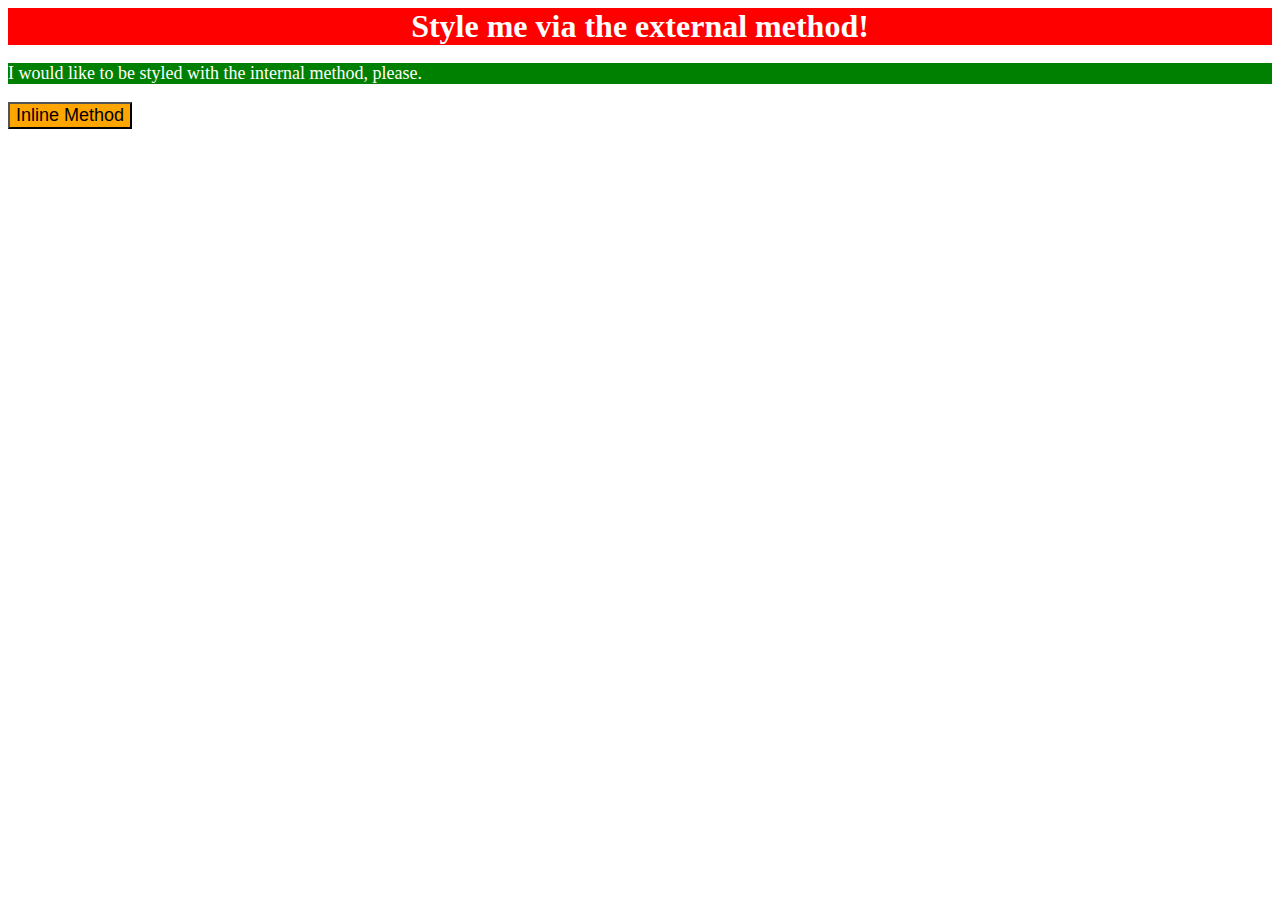
<file: foundations/01-css-methods/index.html>
<!DOCTYPE html>
<html lang="en">
<head>
  <meta charset="UTF-8">
  <meta http-equiv="X-UA-Compatible" content="IE=edge">
  <meta name="viewport" content="width=device-width, initial-scale=1.0">
  <title>Methods for Adding CSS</title>
  <link rel="stylesheet" href="styles.css">
  
  <style>
    p{
      background-color: green;
      color: white;
      font-size: 18px;
    }
  </style>
</head>
<body>
  <div>Style me via the external method!</div>
  <p>I would like to be styled with the internal method, please.</p>
  <button style="background-color: orange; font-size: 18px;">Inline Method</button>
</body>
</html>
</file>
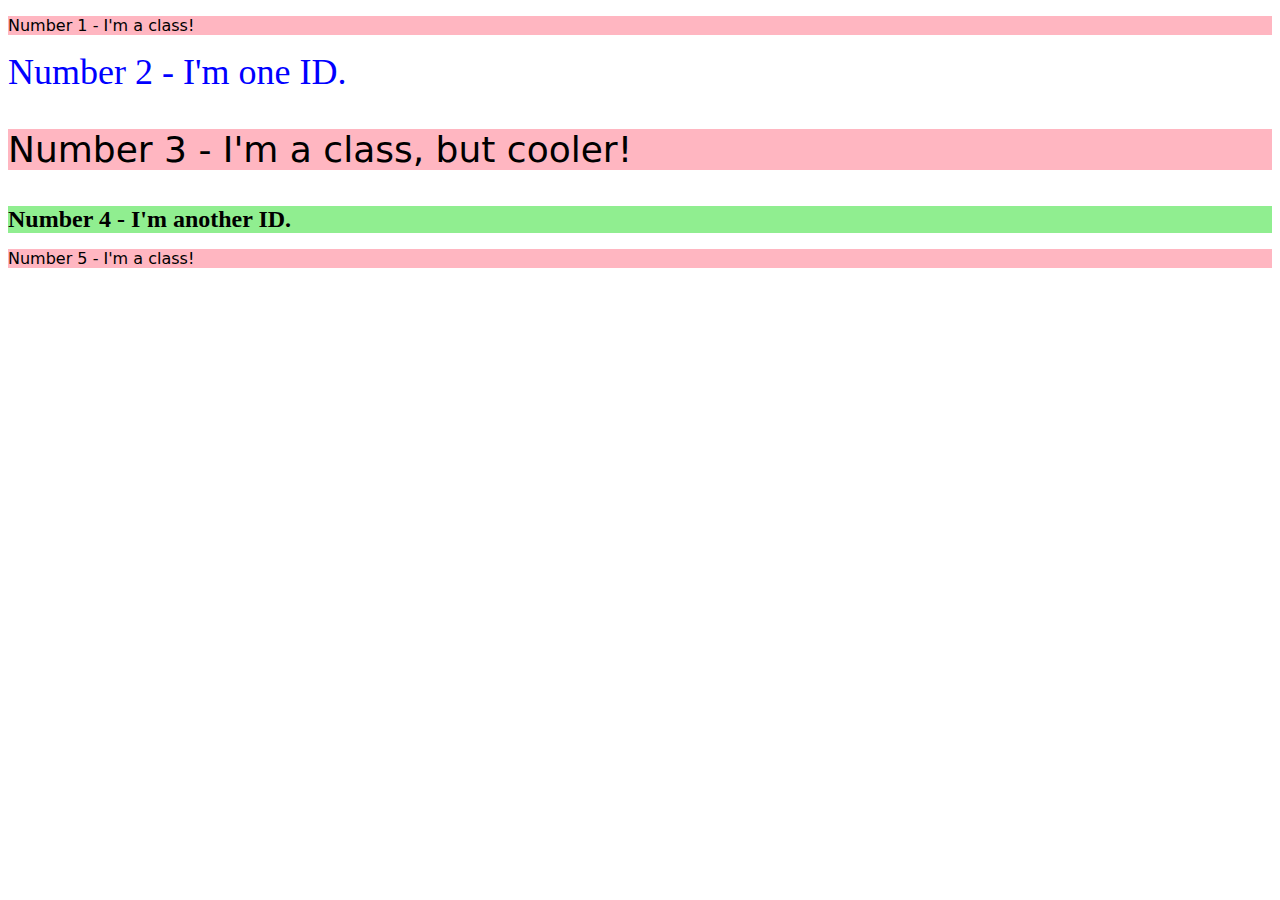
<file: foundations/02-class-id-selectors/index.html>
<!DOCTYPE html>
<html lang="en">
<head>
  <meta charset="UTF-8">
  <meta http-equiv="X-UA-Compatible" content="IE=edge">
  <meta name="viewport" content="width=device-width, initial-scale=1.0">
  <title>Class and ID Selectors</title>
  <link rel="stylesheet" href="style.css">
</head>
<body>
  <p class="odd-number">Number 1 - I'm a class!</p>
  <div id="second">Number 2 - I'm one ID.</div>
  <p class="odd-number cooler">Number 3 - I'm a class, but cooler!</p>
  <div id="four">Number 4 - I'm another ID.</div>
  <p class="odd-number">Number 5 - I'm a class!</p>
</body>
</html>
</file>
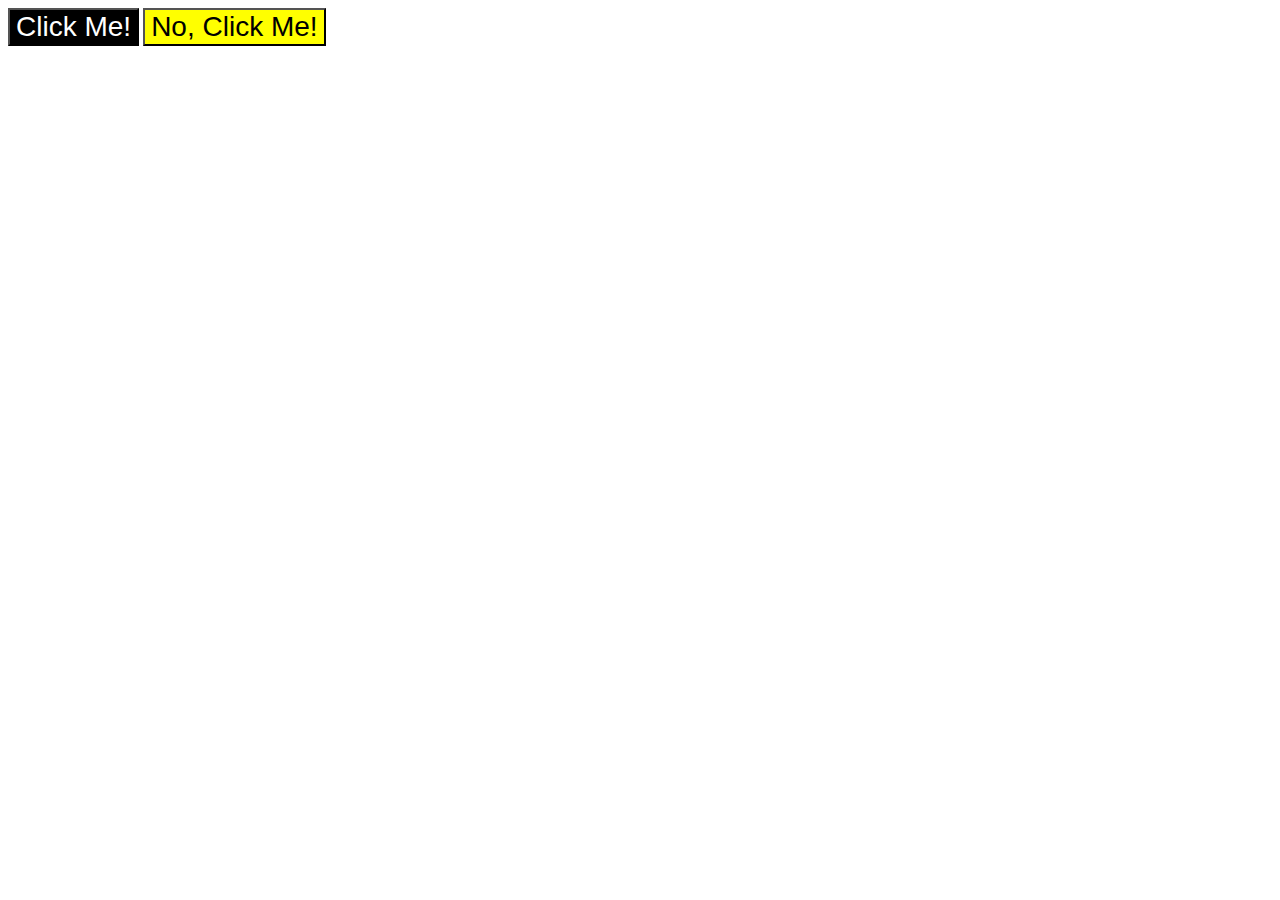
<file: foundations/03-grouping-selectors/index.html>
<!DOCTYPE html>
<html lang="en">
<head>
  <meta charset="UTF-8">
  <meta http-equiv="X-UA-Compatible" content="IE=edge">
  <meta name="viewport" content="width=device-width, initial-scale=1.0">
  <title>Grouping Selectors</title>
  <link rel="stylesheet" href="style.css">
</head>
<body>
  <button class="first">Click Me!</button>
  <button class="second">No, Click Me!</button>
</body>
</html>
</file>
<file: foundations/01-css-methods/styles.css>
div{
    color: white; 
    background-color: red;
    font-size: 32px;
    text-align: center;
    font-weight: bold;
}
</file>
<file: foundations/02-class-id-selectors/style.css>
.odd-number{
  background-color: rgb(255, 182, 193);
  font-family: "Verdana", "DejaVu Sans", sans-serif;
}

#second{
    color: hsl(240, 100%, 50%);
    font-size: 36px;
}

.cooler{
    font-size: 36px;
}

#four{
  background-color: #90ee90;
  font-size: 24px;
  font-weight: bold;
}
</file>
<file: foundations/03-grouping-selectors/style.css>
.first,
.second{
  font-size: 28px;
  font-family: Helvetica, "Times New Roman", sans-serif;
}

.first{
  background-color: black;
  color: white;
}

.second{
  background-color: yellow;
}
</file>
